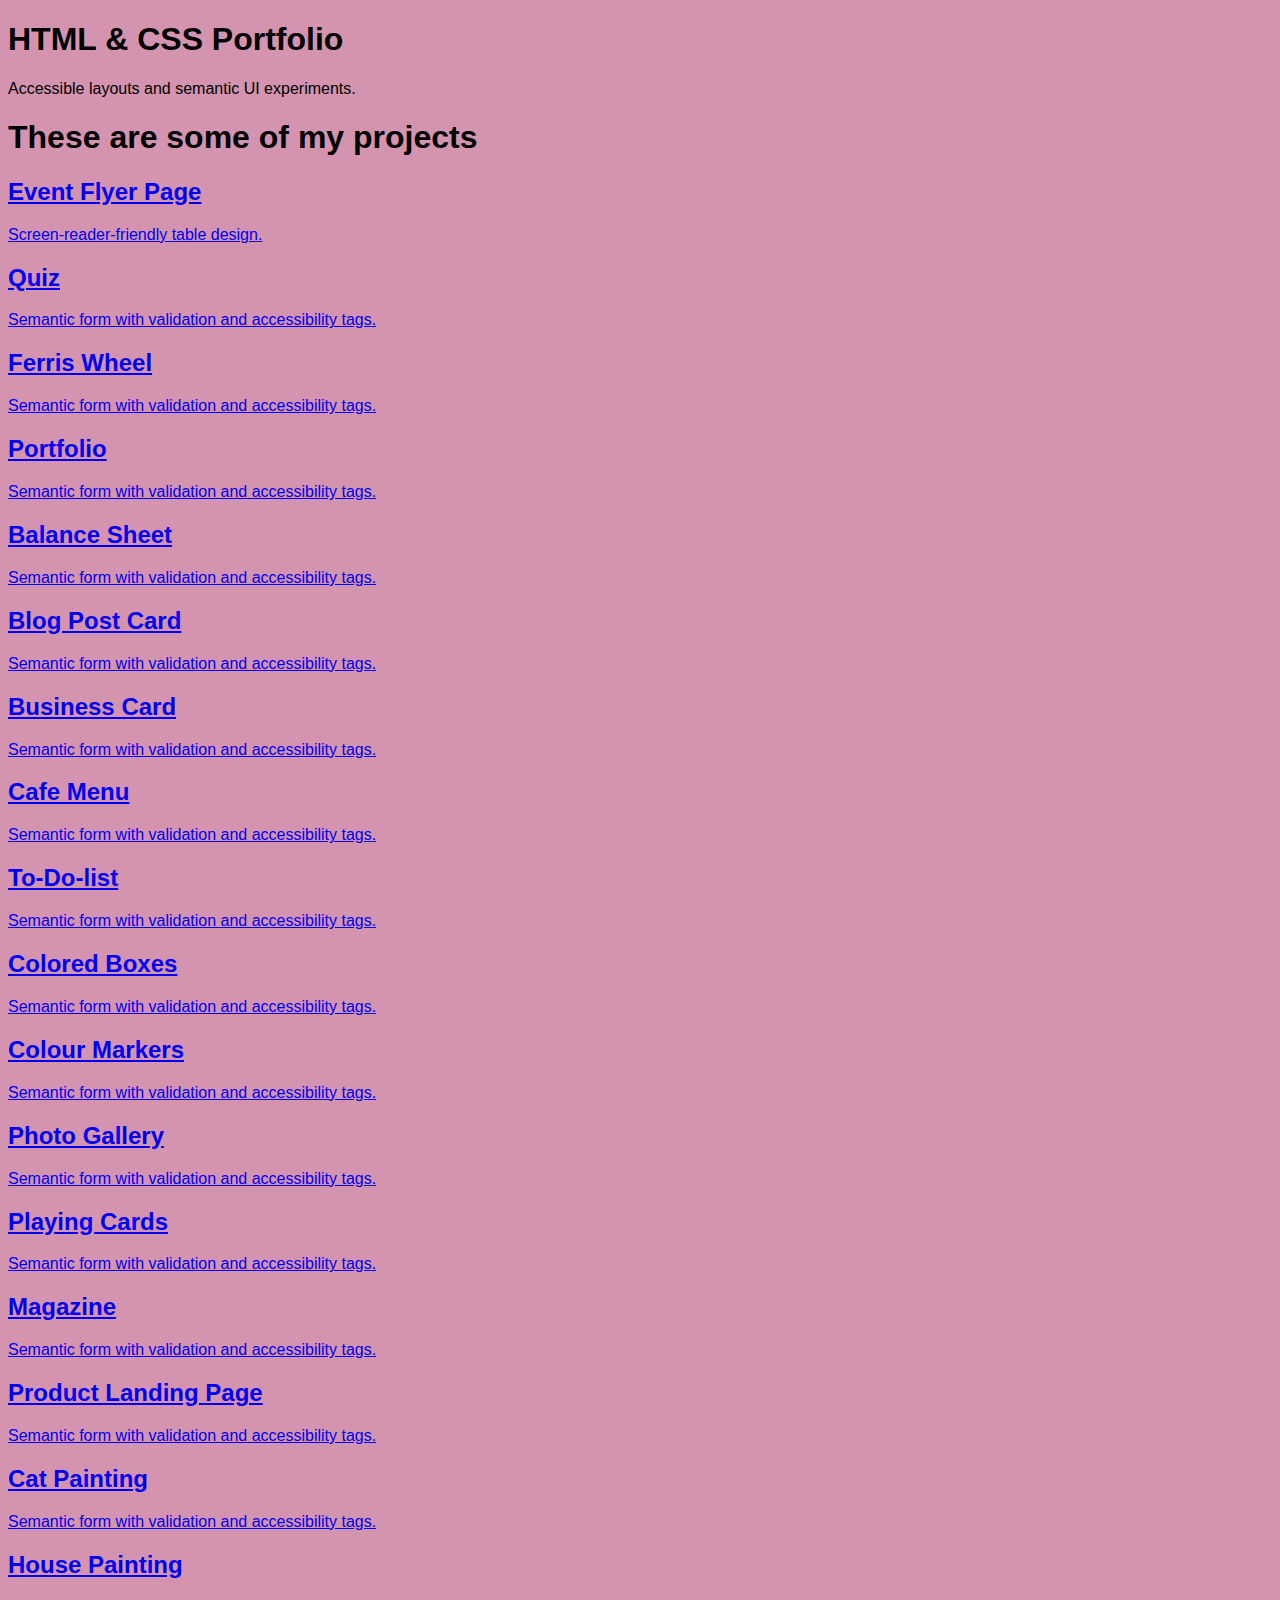
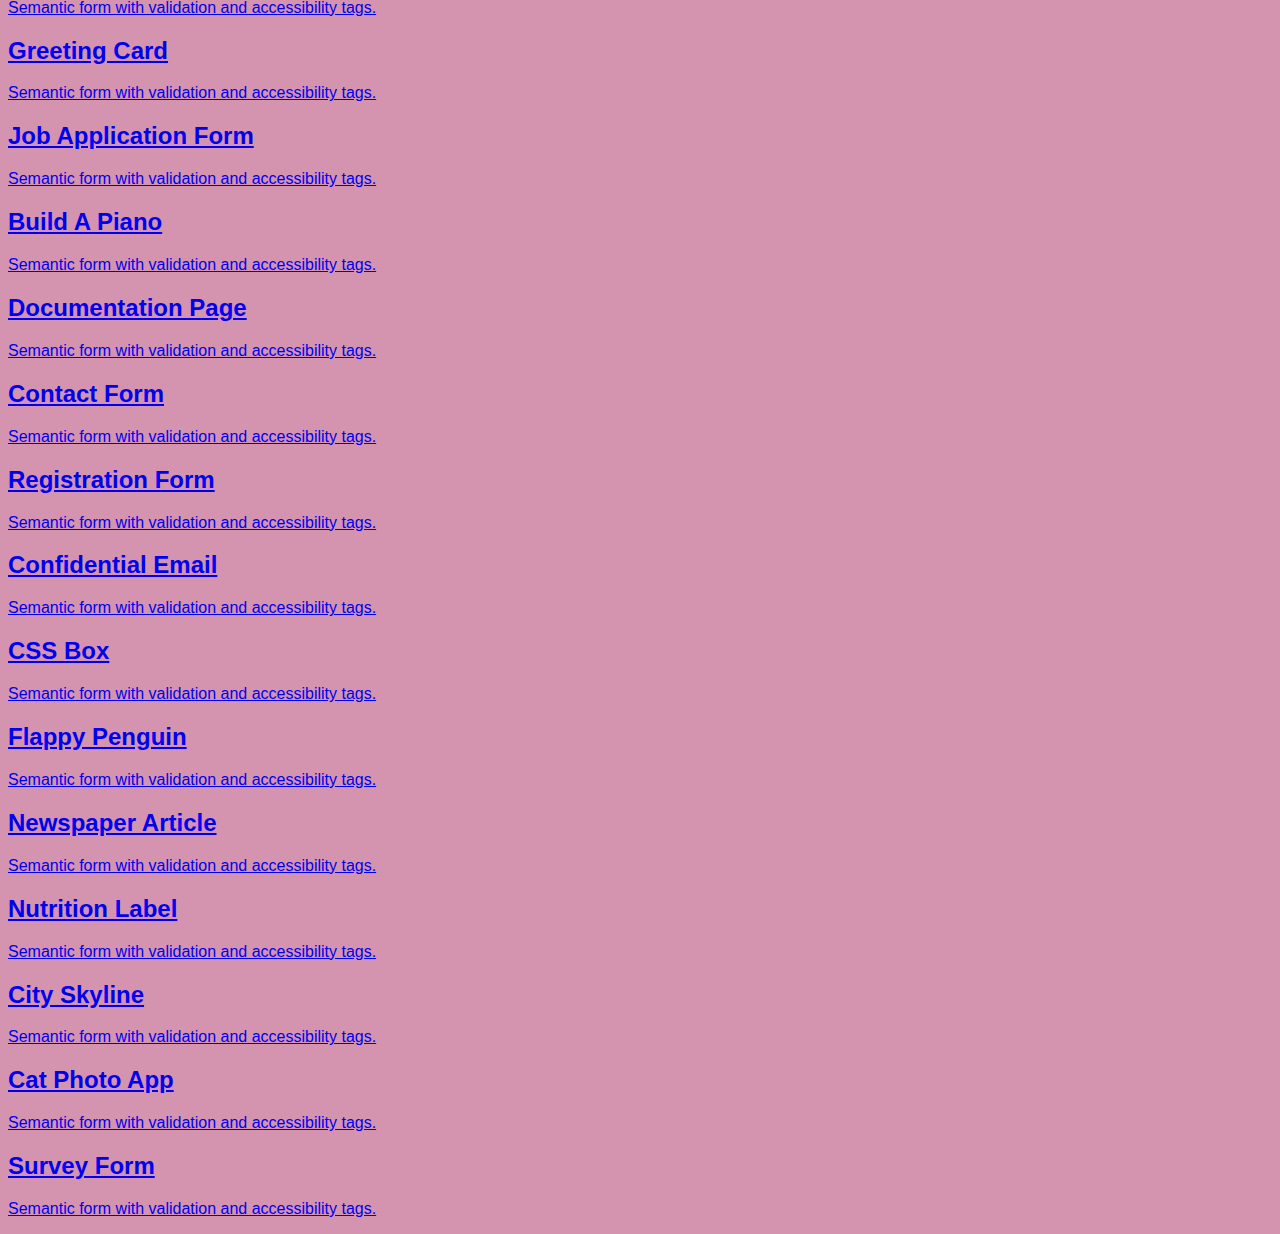
<file: index.html>
<!DOCTYPE html>
<html lang="en">
<head>
  <meta charset="UTF-8" />
  <meta name="viewport" content="width=device-width, initial-scale=1.0" />
  <title>HTML & CSS Portfolio</title>
  <link rel="stylesheet" href="style.css" />
</head>
<body>
  <header>
    <nav id="navbar">

      </nav>
  </header>
  <section id="welcome-section">
    <h1>HTML & CSS Portfolio</h1>
    <p>Accessible layouts and semantic UI experiments.</p>
  </section>

  <section id="projects">
    <h1>These are some of my projects</h1>
    <div class="projects">

    </div>
  </section>
  <main class="projects">
    <a href="CSS/AbsoluteAndRelativeUnits/EventFlyerPage.html" class="card">
      <h2>Event Flyer Page</h2>
      <p>Screen-reader-friendly table design.</p>
    </a>

    <a href="CSS/Accessibility/Quiz.html" class="card">
      <h2>Quiz</h2>
      <p>Semantic form with validation and accessibility tags.</p>
    </a>

    <a href="CSS/Animation/FerrisWheel.html" class="card">
      <h2>Ferris Wheel</h2>
      <p>Semantic form with validation and accessibility tags.</p>
    </a>

    <a href="CSS/Animation/Portfolio.html" class="card">
      <h2>Portfolio</h2>
      <p>Semantic form with validation and accessibility tags.</p>
    </a>

    <a href="CSS/AttributeSelectors/BalanceSheet.html" class="card">
      <h2>Balance Sheet</h2>
      <p>Semantic form with validation and accessibility tags.</p>
    </a>

    <a href="CSS/BasicCSS/BlogPostCard.html" class="card">
      <h2>Blog Post Card</h2>
      <p>Semantic form with validation and accessibility tags.</p>
    </a>

    <a href="CSS/BasicCSS/BusinessCard.html" class="card">
      <h2>Business Card</h2>
      <p>Semantic form with validation and accessibility tags.</p>
    </a>

    <a href="CSS/BasicCSS/CafeMenu.html" class="card">
      <h2>Cafe Menu</h2>
      <p>Semantic form with validation and accessibility tags.</p>
    </a>

    <a href="CSS/BasicCSS/To-Do-list.html" class="card">
      <h2>To-Do-list</h2>
      <p>Semantic form with validation and accessibility tags.</p>
    </a>

    <a href="CSS/Colours/ColoredBoxes.html" class="card">
      <h2>Colored Boxes</h2>
      <p>Semantic form with validation and accessibility tags.</p>
    </a>

    <a href="CSS/Colours/ColourMarkers.html" class="card">
      <h2>Colour Markers</h2>
      <p>Semantic form with validation and accessibility tags.</p>
    </a>

    <a href="CSS/Flexbox/PhotoGallery.html" class="card">
      <h2>Photo Gallery</h2>
      <p>Semantic form with validation and accessibility tags.</p>
    </a>

    <a href="CSS/Flexbox/PlayingCards.html" class="card">
      <h2>Playing Cards</h2>
      <p>Semantic form with validation and accessibility tags.</p>
    </a>

    <a href="CSS/Grid/Magazine.html" class="card">
      <h2>Magazine</h2>
      <p>Semantic form with validation and accessibility tags.</p>
    </a>

    <a href="CSS/Grid/ProductLandingPage.html" class="card">
      <h2>Product Landing Page</h2>
      <p>Semantic form with validation and accessibility tags.</p>
    </a>

    <a href="CSS/Positioning/CatPainting.html" class="card">
      <h2>Cat Painting</h2>
      <p>Semantic form with validation and accessibility tags.</p>
    </a>

    <a href="CSS/Positioning/HousePainting.html" class="card">
      <h2>House Painting</h2>
      <p>Semantic form with validation and accessibility tags.</p>
    </a>

    <a href="CSS/PseudoClassesAndElements/GreetingCard.html" class="card">
      <h2>Greeting Card</h2>
      <p>Semantic form with validation and accessibility tags.</p>
    </a>

    <a href="CSS/PseudoClassesAndElements/JobApplicationForm.html" class="card">
      <h2>Job Application Form</h2>
      <p>Semantic form with validation and accessibility tags.</p>
    </a>

    <a href="CSS/ResponsiveDesign/BuildAPiano.html" class="card">
      <h2>Build A Piano</h2>
      <p>Semantic form with validation and accessibility tags.</p>
    </a>

    <a href="CSS/ResponsiveDesign/TechnicalDoc/DocumentationPage.html" class="card">
      <h2>Documentation Page</h2>
      <p>Semantic form with validation and accessibility tags.</p>
    </a>

    <a href="CSS/StylingForms/ContactForm.html" class="card">
      <h2>Contact Form</h2>
      <p>Semantic form with validation and accessibility tags.</p>
    </a>

    <a href="CSS/StylingForms/RegistrationForm.html" class="card">
      <h2>Registration Form</h2>
      <p>Semantic form with validation and accessibility tags.</p>
    </a>

    <a href="CSS/TheBoxModel/ConfidentialEmail.html" class="card">
      <h2>Confidential Email</h2>
      <p>Semantic form with validation and accessibility tags.</p>
    </a>

    <a href="CSS/TheBoxModel/CSSBox.html" class="card">
      <h2>CSS Box</h2>
      <p>Semantic form with validation and accessibility tags.</p>
    </a>

    <a href="CSS/Transforms/FlappyPenguin.html" class="card">
      <h2>Flappy Penguin</h2>
      <p>Semantic form with validation and accessibility tags.</p>
    </a>

    <a href="CSS/Typography/NewspaperArticle.html" class="card">
      <h2>Newspaper Article</h2>
      <p>Semantic form with validation and accessibility tags.</p>
    </a>

    <a href="CSS/Typography/NutritionLabel.html" class="card">
      <h2>Nutrition Label</h2>
      <p>Semantic form with validation and accessibility tags.</p>
    </a>

    <a href="CSS/Variables/CitySkyline.html" class="card">
      <h2>City Skyline</h2>
      <p>Semantic form with validation and accessibility tags.</p>
    </a>

    <a href="HTML/BasicHTML/CatPhotoApp.html" class="card">
      <h2>Cat Photo App</h2>
      <p>Semantic form with validation and accessibility tags.</p>
    </a>

    <a href="HTML/FormsandTables/SurveyForm.html" class="card">
      <h2>Survey Form</h2>
      <p>Semantic form with validation and accessibility tags.</p>
    </a>
  </main>
</body>
<footer>

</footer>
</html>
</file>
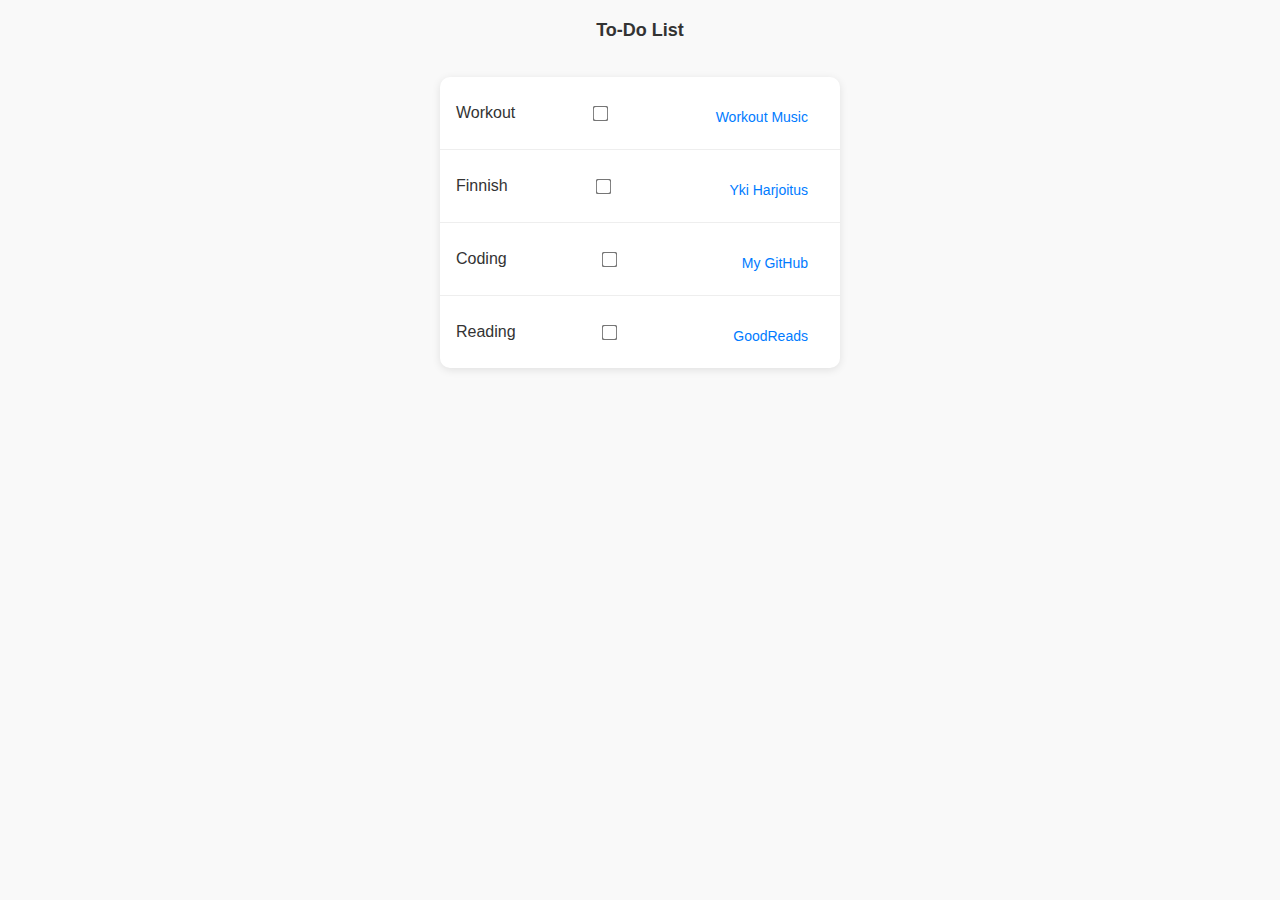
<file: CSS/BasicCSS/To-Do-list.html>
<!DOCTYPE html>
<html lang="en">
<head>
    <meta charset="UTF-8">
    <meta name="viewport" content="width=device-width, initial-scale=1.0">
    <title>To-Do list</title>
  <link rel="stylesheet" href="To-Do-list.css">
</head>
<body>
    <div>
        <header>To-Do List</header>
    <ul class="todo-list">

        <li>
            <label for="workout">Workout</label>
            <input id="workout" type="checkbox">
            <ul class="sub-item">
                <li><a class="sub-item-link"
                       href="https://www.youtube.com/watch?v=JYNa_9pYLGw&list=RDJYNa_9pYLGw&start_radio=1"
                       target="_blank">Workout Music</a></li>
            </ul>
        <!-- End -->
        </li>

        <li class="todo-list">
            <label for="finnish">Finnish</label>
            <input id="finnish" type="checkbox">
            <ul class="sub-item">
                <li><a class="sub-item-link" href="https://www.youtube.com/@ykiharjoitus8587"
                       target="_blank">Yki Harjoitus</a></li>
            </ul>
        </li>

        <li class="todo-list">
           <label for="coding">Coding</label>
            <input id="coding" type="checkbox">
            <ul class="sub-item">
                <li><a class="sub-item-link" href="https://github.com/01Qin" target="_blank">My GitHub</a></li>
            </ul>
        </li>

        <li class="todo-list">
        <label for="reading">Reading</label>
            <input id="reading" type="checkbox">
            <ul class="sub-item">
                <li><a class="sub-item-link" href="https://www.goodreads.com/" target="_blank">GoodReads</a></li>
            </ul>
        </li>

    </ul>
        </div>
</body>
</html>
</file>
<file: style.css>
:root {
    --background-color: #D494AF;
}
body {
    background: var(--background-color);
    font-family: -apple-system, BlinkMacSystemFont, "Segoe UI", Roboto, "Helvetica Neue", sans-serif;
    font-size: medium;
}
</file>
<file: CSS/BasicCSS/To-Do-list.css>
body {
    font-family: Arial, sans-serif;
    background-color: #f9f9f9;
    margin: 20px;
    color: #333;
}
header {
    font-size: large;
    font-weight: bold;
    font-family: -apple-system, BlinkMacSystemFont, "Segoe UI", Roboto, "Helvetica Neue", sans-serif;
    text-align: center;
    position: relative;
    padding-bottom: 2em;
}
ul.todo-list {
    list-style: none;
    padding: 0;
    max-width: 400px;
    margin: auto;
    background: #fff;
    border-radius: 10px;
    box-shadow: 0 2px 8px rgba(0, 0, 0, 0.1);
}

ul.todo-list li {
    display: flex;
    align-items: center;
    justify-content: space-between;
    padding: 12px 16px;
    border-bottom: 1px solid #eee;
}

ul.todo-list li:last-child {
    border-bottom: none;
}

label {
    font-size: 16px;
    cursor: pointer;
    font-family: "Gill Sans", "Gill Sans MT", Calibri, "Lucida Sans", "Noto Sans", sans-serif;
}

input[type="checkbox"] {
    margin-left: 10px;
    transform: scale(1.2);
    cursor: pointer;
    align-items: center;
}

ul.sub-item {
    list-style: none;
    margin: 8px 0 0 20px;
    padding: 0;
}

.sub-item-link {
    text-decoration: none;
    color: #007bff;
    font-size: 14px;
}

.sub-item-link:hover {
    text-decoration: underline;
    color: #0056b3;
}
.sub-item-link:active {
    color: #356eaf;
}
.sub-item-link:focus {
    color: #888989;
}
</file>
